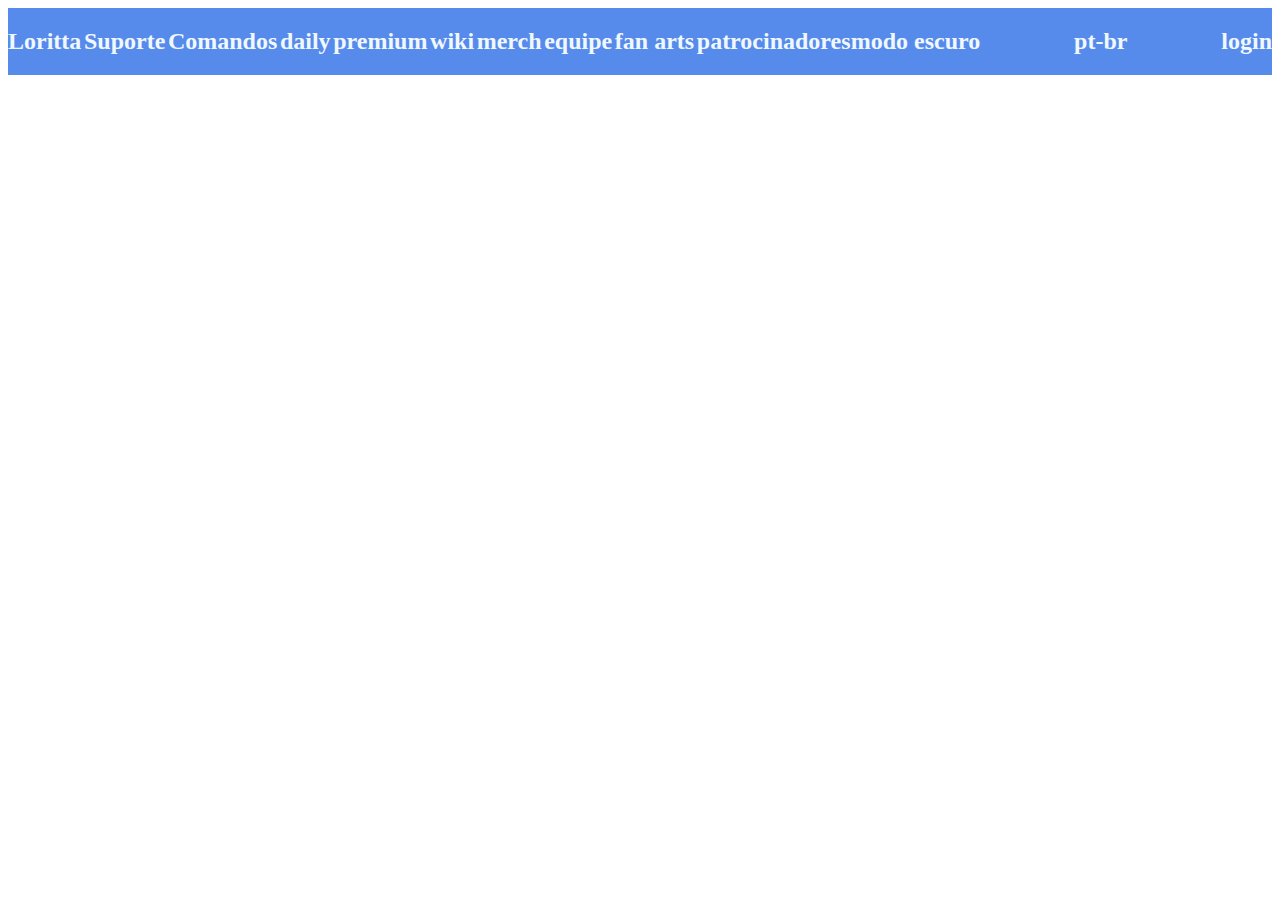
<file: MARCELO/index.html>
<html>

    <style>

        header {
            background-color: rgb(86, 138, 235);
            color: aliceblue;
            display:flex;
            justify-content: space-between;
        }
        .header1 {
            display: flex;
            justify-content: space-between;
            width: 1000px;
        }
        .header2 {
            display: flex;
            justify-content: space-between;
            width: 500px;
        }

    </style>

    <header>

        <div class="header1">

            <h2>Loritta</h2> 
            <h2>Suporte</h2>
            <h2>Comandos</h2>
            <h2>daily</h2>
            <h2>premium</h2>
            <h2>wiki</h2>
            <h2>merch</h2>
            <h2>equipe</h2>
            <h2>fan arts</h2>
            <h2>patrocinadores</h2>

        </div>
        
        <div class="header2">
            
            <h2>modo escuro</h2>
            <h2>pt-br</h2>
            <h2>login</h2>

        </div>

    </header>

    <main>

    </main>

</html>
</file>
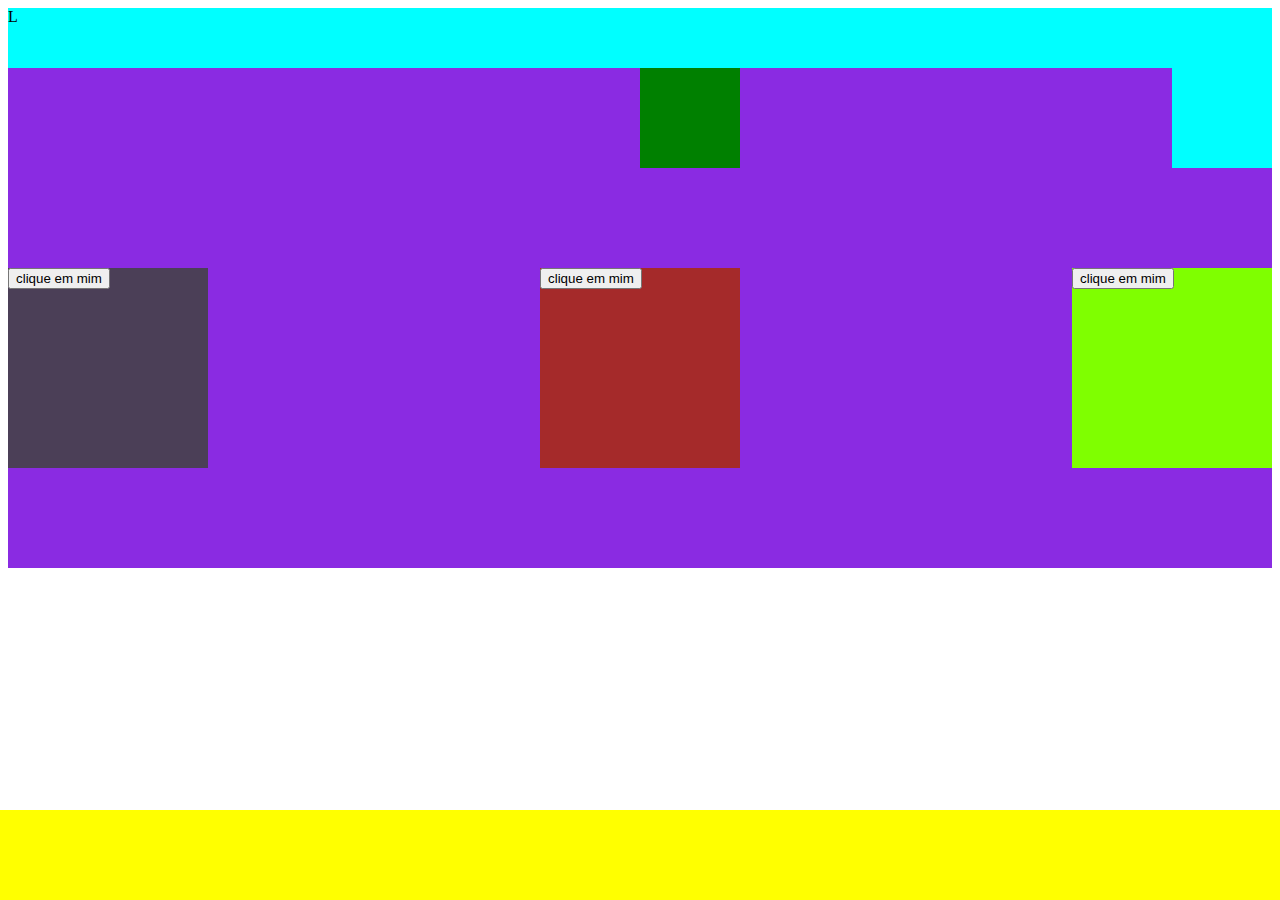
<file: MARCELO/sub.html>
<html>

    <link rel="stylesheet" href="sub.css" type="text/css"/>

    <script>

    </script>

    <title>
        Nome do site
    </title>

    <header>
        L
    </header>

    <main>
        <div class="testContainer">

            <div class="testContainerHover">

                <div class="porta"></div>
                <div class="verde"></div>
                <div class="resize"></div>

            </div>

            <div class="testContainerClick">

                <div class="click1">
                    <button onclick="">clique em mim</button>
                </div>

                <div class="click2">
                    <button onclick="">clique em mim</button>
                </div>

                <div class="click3">
                    <button onclick="">clique em mim</button>
                </div>

            </div>
        </div>
    </main>

    <footer>
        
    </footer>

</html>
</file>
<file: MARCELO/sub.css>
header {
    width: 100%;
    height: 60px;
    background-color: aqua;
}
main {
    width: auto;
    height: 500px;
    background-color: blueviolet;
}
footer {
    width: 100%;
    height: 90px;
    background-color: yellow;
    position: fixed;
    left: 0px;
    bottom: 0px;
}
.testContainerHover, .testContainerClick {
    display: flex;
    justify-content: space-between;
}
.porta {
    height: 200px;
    width: 200px;
    background-image: url("https://img.freepik.com/vetores-premium/porta-fechada-de-vetor-com-moldura-isolada-no-fundo-eps-10_505557-495.jpg");
    background-size: 100% auto;
}
.porta:hover {
    background-image: url("https://i.pinimg.com/736x/03/47/48/03474848c5e6d46f58bcaaee02eb3ed9.jpg");
}
.verde {
    height: 100px;
    width: 100px;
    background-color: green;
}
.verde:hover {
    background-color: rgb(243, 0, 0);
}
.resize {
    height: 100px;
    width:100px;
    background-color: aqua;
    transition: height 2s, width 2s, background-color 2s;   
}
.resize:hover {
    background-color: black;
    width: 300px;
    height: 250px;
}
.click1, .click2, .click3 {
    height: 200px;
    width: 200px;
}
.click1 {
    background-color: rgb(75, 63, 87);
}
.click2 {
    background-color: brown;
}
.click3 {
    background-color: chartreuse;
}
</file>
